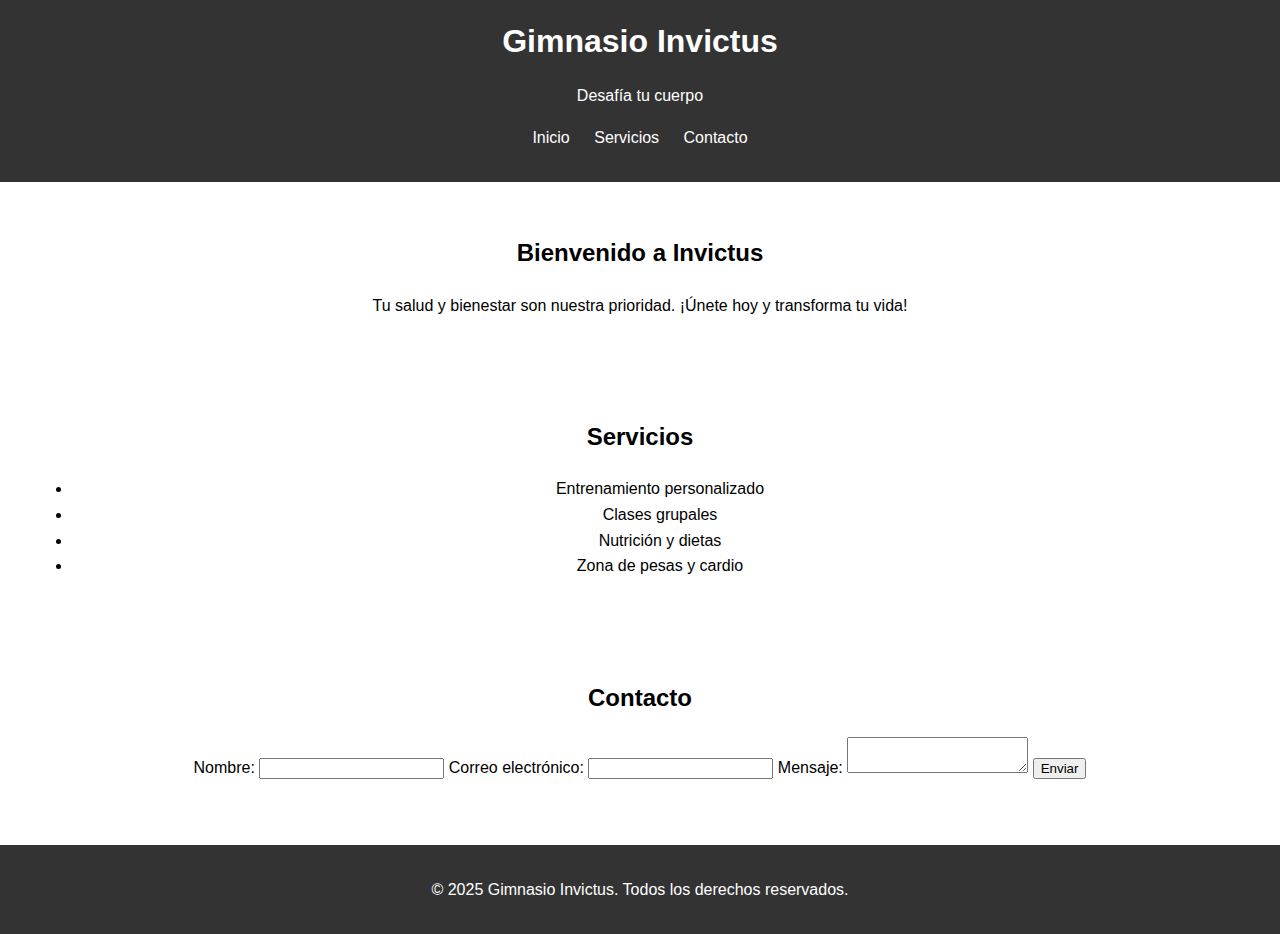
<file: index.html>
<!DOCTYPE html>
<html lang="es">
<head>
    <!-- Configuración básica de la página -->
    <meta charset="UTF-8"> <!-- Define la codificación de caracteres como UTF-8 -->
    <meta name="viewport" content="width=device-width, initial-scale=1.0"> <!-- Hace que la página sea responsive -->
    <title>Gimnasio Invictus</title> <!-- Título que aparece en la pestaña del navegador -->
    <link rel="stylesheet" href="styles.css"> <!-- Vincula el archivo CSS externo -->
</head>
<body>
    <!-- Encabezado de la página -->
    <header>
        <h1>Gimnasio Invictus</h1> <!-- Título principal del gimnasio -->
        <p>Desafía tu cuerpo</p> <!-- Eslogan del gimnasio -->
        <nav>
            <!-- Menú de navegación -->
            <ul>
                <li><a href="#inicio">Inicio</a></li> <!-- Enlace a la sección de inicio -->
                <li><a href="#servicios">Servicios</a></li> <!-- Enlace a la sección de servicios -->
                <li><a href="#contacto">Contacto</a></li> <!-- Enlace a la sección de contacto -->
            </ul>
        </nav>
    </header>

    <!-- Sección de bienvenida -->
    <section id="inicio">
        <h2>Bienvenido a Invictus</h2> <!-- Subtítulo de bienvenida -->
        <p>Tu salud y bienestar son nuestra prioridad. ¡Únete hoy y transforma tu vida!</p> <!-- Descripción breve -->
    </section>

    <!-- Sección de servicios -->
    <section id="servicios">
        <h2>Servicios</h2> <!-- Subtítulo de la sección -->
        <ul>
            <!-- Lista de servicios ofrecidos -->
            <li>Entrenamiento personalizado</li>
            <li>Clases grupales</li>
            <li>Nutrición y dietas</li>
            <li>Zona de pesas y cardio</li>
        </ul>
    </section>

    <!-- Sección de contacto -->
    <section id="contacto">
        <h2>Contacto</h2> <!-- Subtítulo de la sección -->
        <!-- Formulario de contacto -->
        <form id="contactForm">
            <label for="nombre">Nombre:</label> <!-- Etiqueta para el campo de nombre -->
            <input type="text" id="nombre" name="nombre" required> <!-- Campo para ingresar el nombre -->

            <label for="email">Correo electrónico:</label> <!-- Etiqueta para el campo de correo -->
            <input type="email" id="email" name="email" required> <!-- Campo para ingresar el correo -->

            <label for="mensaje">Mensaje:</label> <!-- Etiqueta para el campo de mensaje -->
            <textarea id="mensaje" name="mensaje" required></textarea> <!-- Campo para escribir el mensaje -->

            <button type="submit">Enviar</button> <!-- Botón para enviar el formulario -->
        </form>
    </section>

    <!-- Pie de página -->
    <footer>
        <p>&copy; 2025 Gimnasio Invictus. Todos los derechos reservados.</p> <!-- Derechos de autor -->
    </footer>

    <!-- Vincula el archivo JavaScript externo -->
    <script src="script.js"></script>
</body>
</html>
</file>
<file: styles.css>
/* Estilo general del cuerpo de la página */
body {
    font-family: Arial, sans-serif; /* Fuente principal */
    margin: 0; /* Elimina márgenes por defecto */
    padding: 0; /* Elimina padding por defecto */
    line-height: 1.6; /* Espaciado entre líneas */
}

/* Estilo del encabezado */
header {
    background: #333; /* Fondo oscuro */
    color: #fff; /* Texto blanco */
    padding: 1rem 0; /* Espaciado interno */
    text-align: center; /* Centra el texto */
}

header h1 {
    margin: 0; /* Elimina márgenes del título */
}

/* Estilo del menú de navegación */
nav ul {
    list-style: none; /* Elimina los puntos de la lista */
    padding: 0; /* Elimina padding */
}

nav ul li {
    display: inline; /* Muestra los elementos en línea */
    margin: 0 10px; /* Espaciado entre enlaces */
}

nav ul li a {
    color: #fff; /* Color de los enlaces */
    text-decoration: none; /* Elimina el subrayado */
}

/* Estilo de las secciones */
section {
    padding: 2rem; /* Espaciado interno */
    text-align: center; /* Centra el texto */
}

/* Estilo del pie de página */
footer {
    background: #333; /* Fondo oscuro */
    color: #fff; /* Texto blanco */
    text-align: center; /* Centra el texto */
    padding: 1rem 0; /* Espaciado interno */
    margin-top: 2rem; /* Espaciado superior */
}
</file>
